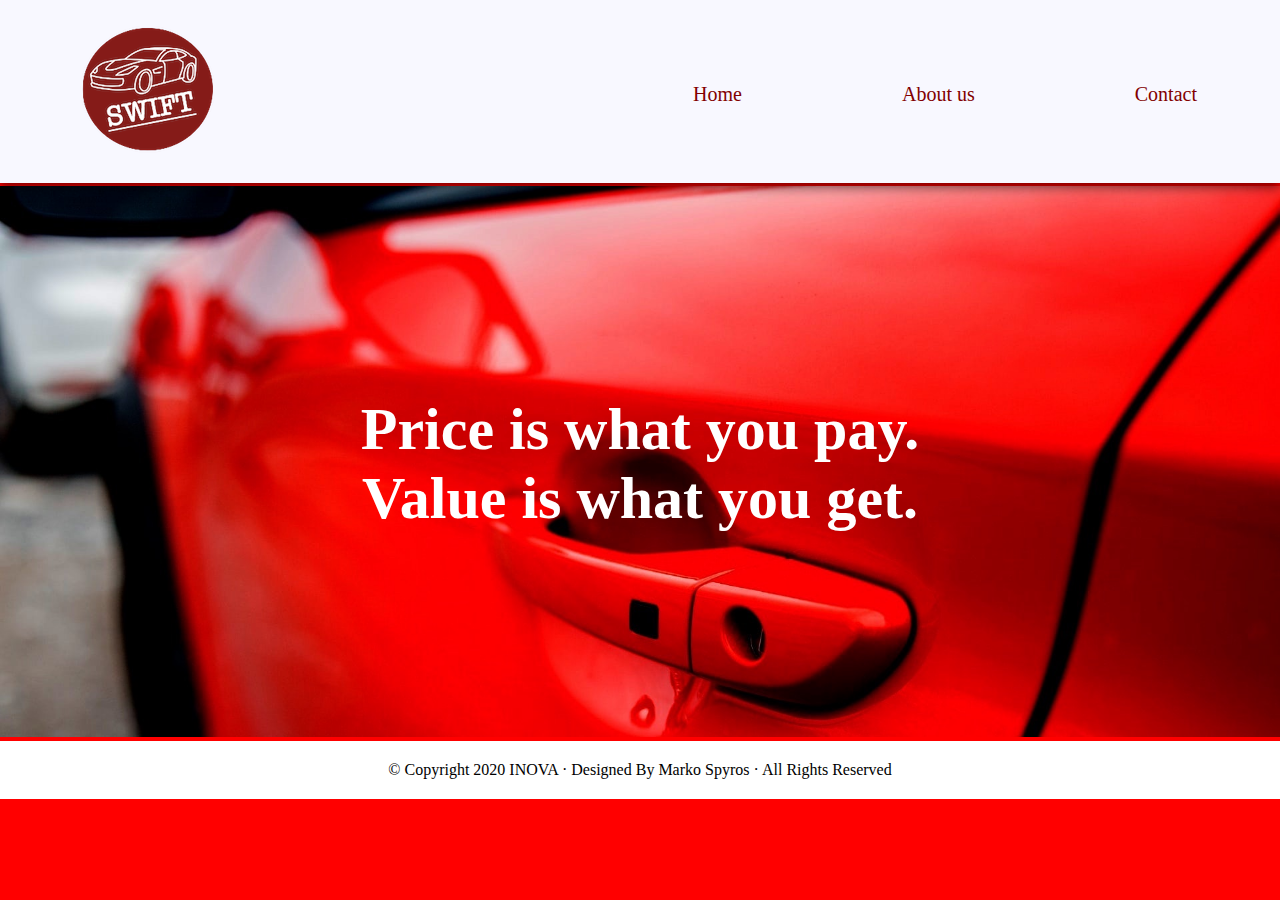
<file: index.html>
<!DOCTYPE html>
<html lang="en" dir="ltr">
  <head>
    <meta charset="utf-8">
    <meta name="viewport" content="width=device-width, initial-scale=1.0">
    <title>SWIFT</title>
    <link rel="stylesheet" href="index_style.css">
  </head>
  <body>
    <div class="header">
      <!--Logo was created with XD-->
      <img src="bilder/swift_logo.png" id="swift_logo" alt="SWIFT logo">
      <a href="contact.html" class="contact">Contact</a>
      <a href="about.html" class="about">About us</a>
      <a href="index.html" class="home">Home</a>
    </div>
    <div class="main">
      <!--All pictures got fro unsplash-->
      <img src="bilder/background1.jpg" alt="Car door" class="background1" width="100%">
      <div class="car_quote">
      <h1>Price is what you pay.<br>
        Value is what you get.</h1>
      </div>
    </div>
    <div class="footer">© Copyright 2020 INOVA · Designed By Marko Spyros · All Rights Reserved</div>
  </body>
</html>
</file>
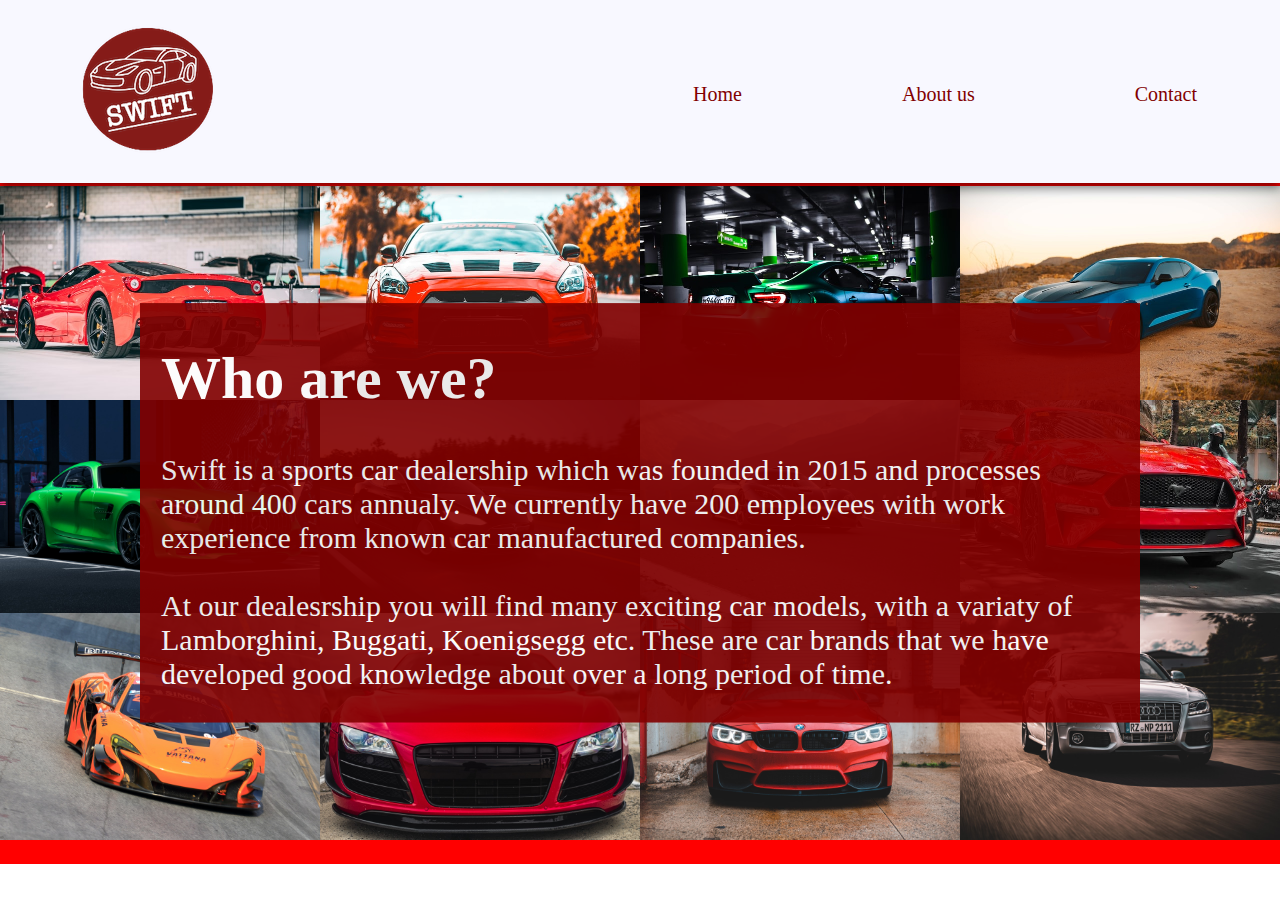
<file: about.html>
<!DOCTYPE html>
<html lang="en" dir="ltr">
  <head>
    <meta charset="utf-8">
    <meta name="viewport" content="width=device-width, initial-scale=1.0">
    <title>About us</title>
    <link rel="stylesheet" href="about_style.css">
  </head>
  <body>
    <div class="header">
      <img src="bilder/swift_logo.png" id="swift_logo" alt="SWIFT logo">
      <a href="contact.html" class="contact">Contact</a>
      <a href="about.html" class="about">About us</a>
      <a href="index.html" class="home">Home</a>
    </div>
    <div class="main">
    <div class="biler">
      <div class="biler1">
      <img src="bilder/bil1.jpg" alt="Ferrari" class="bil1" width="25%" height:"50%">
      <img src="bilder/bil2.jpg" alt="Hellycat" class="bil2" width="25%" height:"50%">
      <img src="bilder/bil3.jpg" alt="Chevrolet" class="bil3" width="25%" height:"50%">
      <img src="bilder/bil4.jpg" alt="Toyota" class="bil4" width="25%" height:"50%">
    </div>
    <div class="biler2">
      <img src="bilder/bil5.jpg" alt="Audi" class="bil5" width="25%" height:"50%">
      <img src="bilder/bil7.jpg" alt="Tesla" class="bil7" width="25%" height:"50%">
      <img src="bilder/bil8.jpg" alt="Koenigsegg" class="bil8" width="25%" height:"50%">
      <img src="bilder/bil6.jpg" alt="Jaguar" class="bil6" width="25%" height:"50%">
      </div>
      <div class="biler3">
        <img src="bilder/bil9.jpg" alt="Singha" class="bil5" width="25%" height:"50%">
        <img src="bilder/bil10.jpg" alt="Jaguar" class="bil7" width="25%" height:"50%">
        <img src="bilder/bil11.jpg" alt="BMW" class="bil8" width="25%" height:"50%">
        <img src="bilder/bil12.jpg" alt="Audi gray car" class="bil6" width="25%" height:"50%">
        </div>
    </div>
      <div class="text_info" opacity="1">
      <strong><h1>Who are we?</h1></strong>
      <p>Swift is a sports car dealership which was founded in 2015 and
        processes around 400 cars annualy. We currently have 200
        employees with work experience from known car
        manufactured companies.<br><br>
        At our dealesrship you will find many exciting
        car models, with a variaty of Lamborghini, Buggati,
        Koenigsegg etc. These are car brands that we have
        developed good knowledge about over a long period of time.</p>
        </div>
    </div>
    <div class="footer">© Copyright 2020 INOVA · Designed By Marko Spyros · All Rights Reserved</div>
  </body>
</html>
</file>
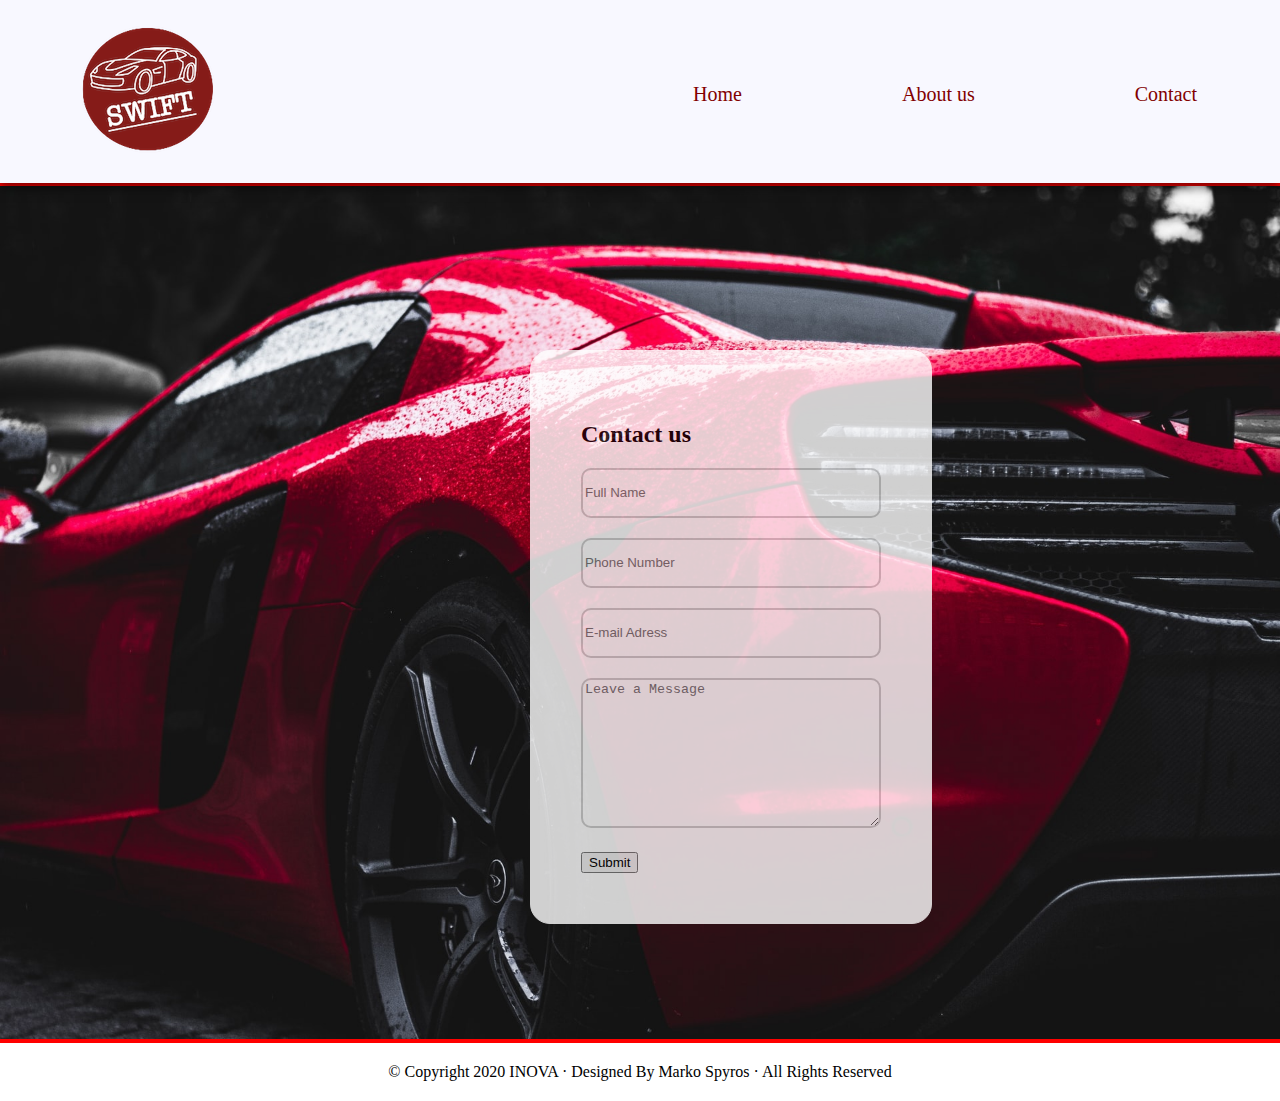
<file: contact.html>
<!DOCTYPE html>
<html lang="en" dir="ltr">
  <head>
    <meta charset="utf-8">
    <meta name="viewport" content="width=device-width, initial-scale=1.0">
    <title>Contact</title>
    <link rel="stylesheet" href="contact_style.css">
  </head>
  <body>
    <div class="header">
      <img src="bilder/swift_logo.png" id="swift_logo" alt="SWIFT logo">
      <a href="contact.html" class="contact">Contact</a>
      <a href="about.html" class="about">About us</a>
      <a href="index.html" class="home">Home</a>
    </div>
    <div class="main">
      <img src="bilder/background2.jpg" alt="background of a red sports cars" class="background1" width="100%">
    </div>
    <div class="contact_container">
    <h2 fill="white">Contact us</h2>
    <div class="name">
    <input type="text" placeholder="Full Name">
    </div>
    <div class="phoneNumber">
    <input type="text" placeholder="Phone Number">
    </div>
    <div class="e_mail">
    <input type="text" placeholder="E-mail Adress" >
    </div>
    <div class="message">
    <textarea type="text" class="area" placeholder="Leave a Message"></textarea>
    </div>
    <button type="button" name="button">Submit</button>
  </div>
    <div class="footer">© Copyright 2020 INOVA · Designed By Marko Spyros · All Rights Reserved</div>
  </body>
</html>
</file>
<file: index_style.css>
body{
	margin: 0;
  background-color: rgb(255, 0, 0);
}

* {
  box-sizing: border-box;
}

.header{
  background-color: #f8f8ff;
  border: 1px solid #f8f8ff;
  padding: 2px;
  box-shadow: 0px 5px 10px rgba(0, 0, 0, 0.5);
}

.header a{
  text-align: center;
  font-size: 20px;
  text-decoration: none;
  color: rgb(130, 0, 0);
  float: right;
  padding:80px;
}

.header a:hover{
  background-color: rgb(130, 0, 0);
  color: white;
}

#swift_logo{
  padding:20px;
  margin-left: 50px;
}

.main{
    display: inline-block;
    position: relative;
    z-index:-1;
}

.car_quote{
  text-align:center;
  color: white;
  top: 50%;
  left: 50%;
  transform: translate(-50%, -50%);
  font-size:30px;
  position: absolute;
}

.background1{
  width: 100%;
  height: auto;
  overflow: hidden;
}

.footer{
    position: relative;
    background-color: white;
    padding: 20px;
    text-align: center;
    color: black;
    font-size: 16px;
}
</file>
<file: about_style.css>
body{
	margin: 0;
  background-color: rgb(255, 0, 0);
}

* {
  box-sizing: border-box;
}

.header{
  background-color: #f8f8ff;
  border: 1px solid #f8f8ff;
  padding: 2px;
  box-shadow: 0px 5px 10px rgba(0, 0, 0, 0.5);
}

.header a{
  text-align: center;
  font-size: 20px;
  text-decoration: none;
  color: rgb(130, 0, 0);
  float: right;
  padding:80px;
}

.header a:hover{
  background-color: rgb(130, 0, 0);
  color: white;
}

#swift_logo{
  padding:20px;
  margin-left: 50px;
}

.main{
    display: inline-block;
    position: relative;
    z-index:-1;
}

.text_info{
  color: white;
  top: 50%;
  left: 50%;
  transform: translate(-50%, -50%);
  font-size:30px;
  border: 1px solid rgb(130, 0, 0);
  background-color: rgb(130, 0, 0);
  opacity: 0.9;
  padding-left: 20px;
  padding-right: 20px;
  position: absolute;
	width: 1000px;
}

.biler1{
	display: flex;
}

.biler2{
	display: flex;
}

.biler3{
	display: flex;
}

.footer{
    position: relative;
    background-color: white;
    padding: 20px;
    text-align: center;
    color: white;
    font-size: 16px;
		margin-top: 20px;
}
</file>
<file: contact_style.css>
body{
	margin: 0;
  background-color: rgb(255, 0, 0);
}

* {
  box-sizing: border-box;
}

.header{
  background-color: #f8f8ff;
  border: 1px solid #f8f8ff;
  padding: 2px;
  box-shadow: 0px 5px 10px rgba(0, 0, 0, 0.5);
}

.header a{
  text-align: center;
  font-size: 20px;
  text-decoration: none;
  color: rgb(130, 0, 0);
  float: right;
  padding:80px;
}

.header a:hover{
  background-color: rgb(130, 0, 0);
  color: white;
}

#swift_logo{
  padding:20px;
  margin-left: 50px;
}

.main{
    display: inline-block;
    position: relative;
    z-index:-1;
}


.background1{
  width: 100%;
  height: auto;
  overflow: hidden;
}

.contact_container{
	padding: 50px;
	top: 350px;
	left: 530px;
	position: absolute;
	border: 1px solid white;
	background-color: white;
	opacity: 0.8;
	border-radius: 20px;
}

.contact_container div{
	padding-bottom: 20px;
}

.contact_container input{
	width: 300px;
	height: 50px;
	border-radius: 10px;
	border: 2px solid #ccc;
}

h2{
	color: black;
}

.area{
	width: 300px;
	height: 150px;
	border-radius: 10px;
	color: gray;
	border: 2px solid #ccc;
}


.footer{
    position: relative;
    background-color: white;
    padding: 20px;
    text-align: center;
    color: black;
    font-size: 16px;
}
</file>
